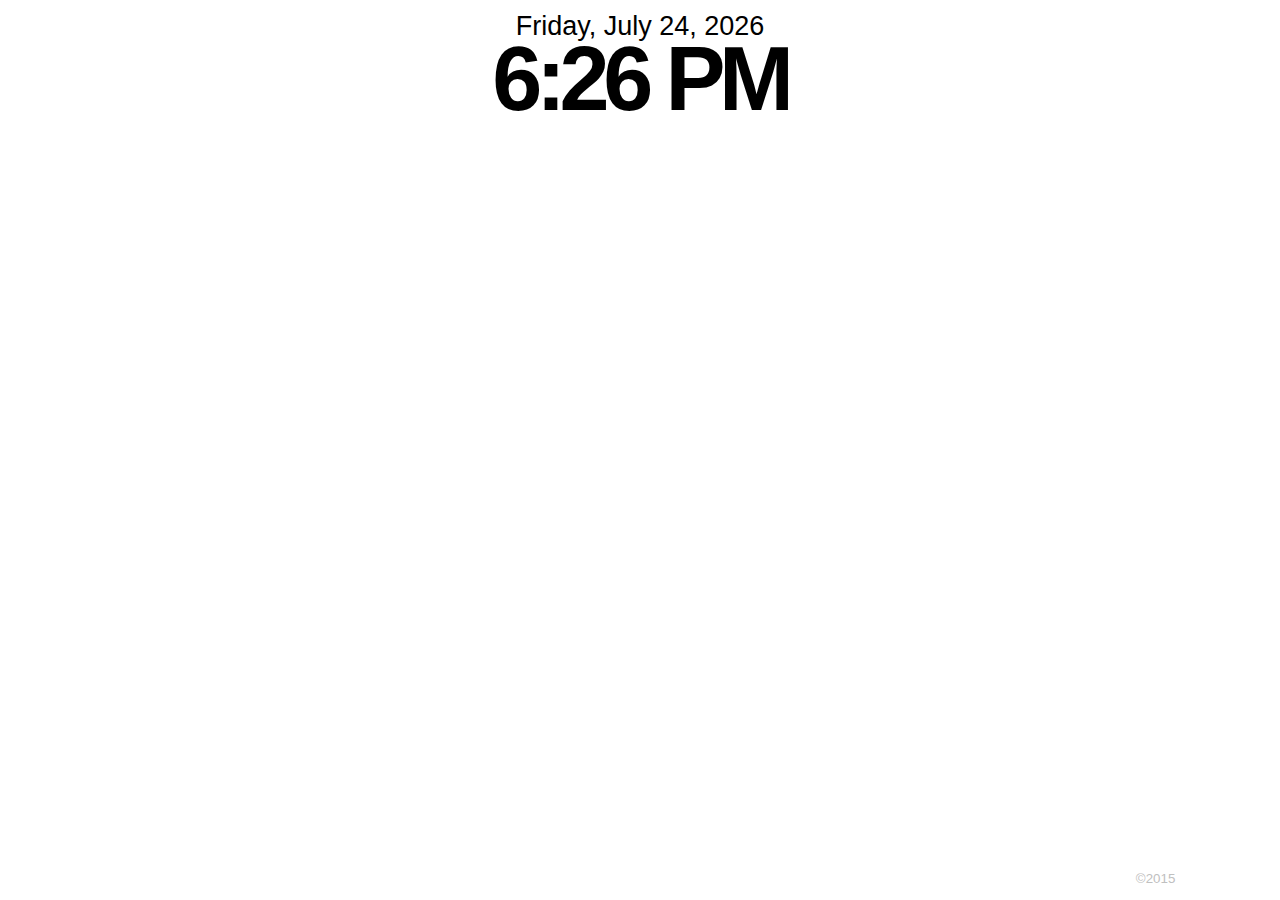
<file: index.html>
<!DOCTYPE html>
<html>
<!-- Copyright(c) 2015 Glen Campbell -->
<head>
<title>Clock/Calendar</title>
<meta http-equiv="X-UA-Compatible" content="IE=edge">
<meta name="viewport" content="width=device-width, initial-scale=1">
<meta name="description" content="online clock for your computer desktop or wallpaper continuously updated">
<meta name="author" content="Glen Campbell <glen@xlerb.com>">
<link rel="shortcut icon" href="/favicon.ico" type="image/x-icon">
<link rel="icon" href="/favicon.ico" type="image/x-icon"><style>
body {
background: url(http://cdn.broadpool.com/london.jpg) no-repeat center center fixed;
font-family: helvetica neue, helvetica, arial, sans-serif;
font-weight: normal;
-webkit-background-size: cover;
-moz-background-size: cover;
-o-background-size: cover;
background-size: cover;
margin: 0;
padding: 0;
line-height: 100%;
}
#clockbox {
width: 100%;
margin-left: auto;
margin-right: auto;
position: absolute;
top: 2%;
color: black;
font-size: 24pt;
font-size: 3vh;
line-height: 60%;
text-align: center;
}
#clockbox span {
letter-spacing: -0.5vw;
color: black;
line-height: 100%;
font-size: 10vh;
font-weight: bold;
}
footer {
width: 100%;
font-size: 10pt;
color: silver;
position: absolute;
bottom: 0;
left: 0;
margin: 0;
}
a {
color: white;
text-decoration: none;
}
a:hover {
color: white;
text-decoration: underline;
}
footer {
width: 98%;
font-size: 10pt;
text-align: right;
color: silver;
position: absolute;
bottom: 0;
left: 0;
padding: 1%;
margin: 0 auto 0 auto;
}
</style>
</head>
<body>

<div id="clockbox"></div>

<footer>
&copy;2015 <a href="http://glencampbell.co" title="My world-famous blog/website thing">Glen Campbell</a>
</footer>

</body>
</html>
<script type="text/javascript">
tday  =new Array("Sunday","Monday","Tuesday","Wednesday","Thursday","Friday","Saturday");
tmonth=new Array("January","February","March","April","May","June","July","August","September","October","November","December");

function GetClock(){
d = new Date();
nday   = d.getDay();
nmonth = d.getMonth();
ndate  = d.getDate();
nyear = d.getYear();
nhour  = d.getHours();
nmin   = d.getMinutes();
if(nyear<1000) nyear=nyear+1900;

     if(nhour ==  0) {ap = " AM";nhour = 12;}
else if(nhour <= 11) {ap = " AM";}
else if(nhour == 12) {ap = " PM";}
else if(nhour >= 13) {ap = " PM";nhour -= 12;}

if(nmin <= 9) {nmin = "0" +nmin;}

document.getElementById('clockbox').innerHTML=""+tday[nday]+", "+tmonth[nmonth]+" "+ndate+", "+nyear+"<br><span>"+nhour+":"+nmin+ap+"</span>";
setTimeout("GetClock()", 1000);
}
window.onload=GetClock;
</script>
<script>
  (function(i,s,o,g,r,a,m){i['GoogleAnalyticsObject']=r;i[r]=i[r]||function(){
  (i[r].q=i[r].q||[]).push(arguments)},i[r].l=1*new Date();a=s.createElement(o),
  m=s.getElementsByTagName(o)[0];a.async=1;a.src=g;m.parentNode.insertBefore(a,m)
  })(window,document,'script','//www.google-analytics.com/analytics.js','ga');

  ga('create', 'UA-38736191-4', 'itime.io');
  ga('send', 'pageview');

</script>
</file>
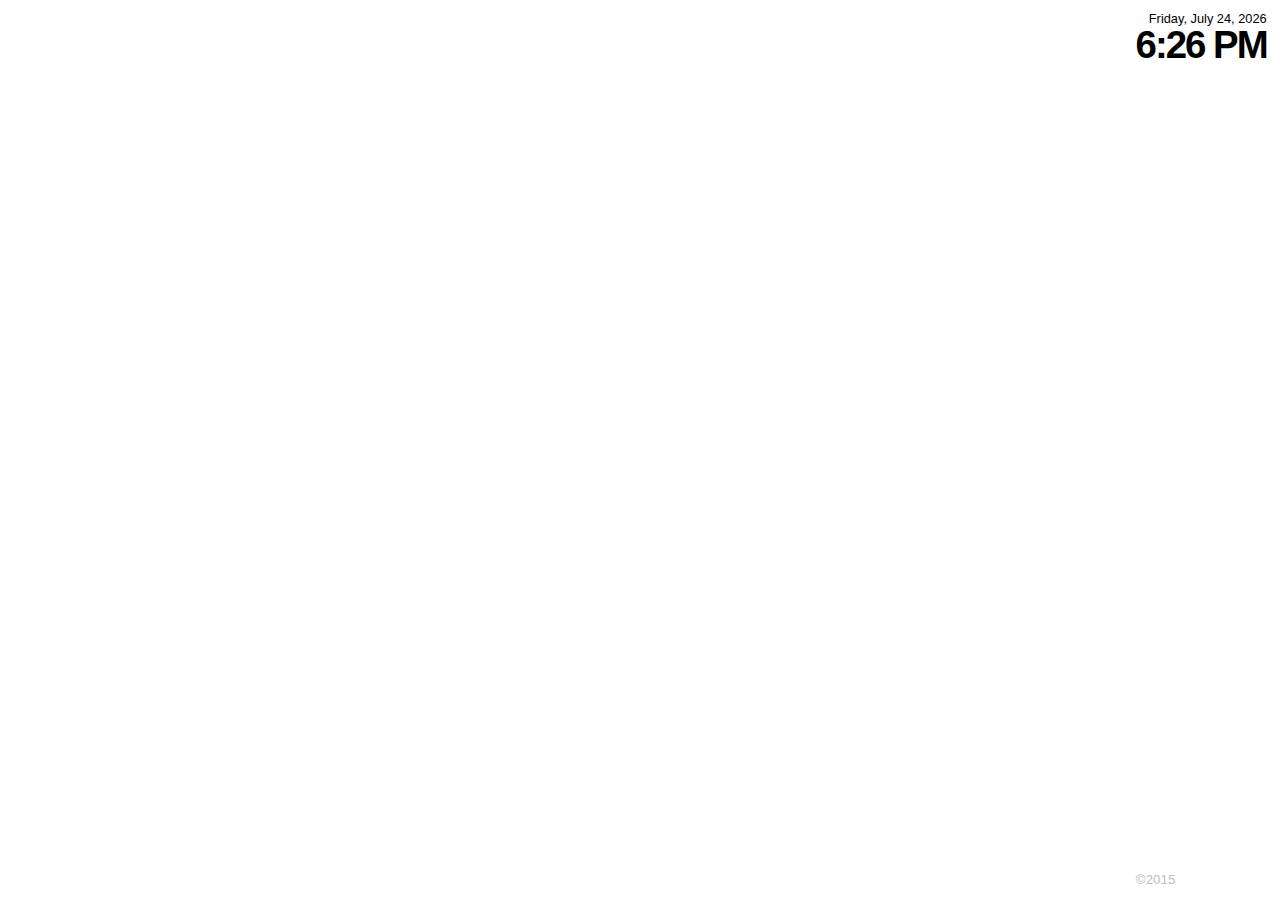
<file: site/index.html>
<!DOCTYPE html>
<html>
<!-- Copyright(c)2015 Glen Campbell -->
<head>
<title>itime.io</title>
<meta http-equiv="X-UA-Compatible" content="IE=edge">
<meta name="viewport" content="width=device-width, initial-scale=1">
<meta name="description" content="Your Internet clock">
<meta name="author" content="Glen Campbell <glen@xlerb.com>">
<style>
body {
font-family: helvetica neue, helvetica, arial, sans-serif;
font-size: 1vw;
background: url(http://cdn.broadpool.com/london.jpg) no-repeat center center fixed;
-webkit-background-size: cover;
-moz-background-size: cover;
-o-background-size: cover;
background-size: cover;
margin: 0;
padding: 0 10pt;
line-height: 100%;
}
p#clockbox {
text-align: right;
}
.day:after {
content: ", ";
}
.date:after {
content: "";
}
.time {
display: block;
font-weight: bold;
letter-spacing: -2px;
font-size: 3vw;
line-height: 3vw;
}
footer {
width: 98%;
font-size: 10pt;
text-align: right;
color: silver;
position: absolute;
bottom: 0;
left: 0;
padding: 1%;
margin: 0 auto 0 auto;
}
a {
color: white;
text-decoration: none;
}
a:hover {
color: white;
text-decoration: underline;
}
</style>
</head>
<body>

<p id="clockbox"></p>

<footer>
&copy;2015 <a href="http://glencampbell.co" title="My world-famous blog/website thing">Glen Campbell</a>
</footer>

</body>
</html>
<script type="text/javascript">
tday  =new Array("Sunday","Monday","Tuesday","Wednesday","Thursday","Friday","Saturday");
tmonth=new Array("January","February","March","April","May","June","July","August","September","October","November","December");

function GetClock(){
d = new Date();
nday   = d.getDay();
nmonth = d.getMonth();
ndate  = d.getDate();
nyear = d.getYear();
nhour  = d.getHours();
nmin   = d.getMinutes();
if(nyear<1000) nyear=nyear+1900;

     if(nhour ==  0) {ap = " AM";nhour = 12;}
else if(nhour <= 11) {ap = " AM";}
else if(nhour == 12) {ap = " PM";}
else if(nhour >= 13) {ap = " PM";nhour -= 12;}

if(nmin <= 9) {nmin = "0" +nmin;}

document.getElementById('clockbox').innerHTML="<span class=\"day\">"+tday[nday]+"</span>"+
  "<span class=\"date\">"+tmonth[nmonth]+" "+ndate+", "+nyear+"</span>"+
  "<span class=\"time\">"+nhour+":"+nmin+ap+"</span>";
setTimeout("GetClock()", 1000);
}
window.onload=GetClock;
</script>
<script>
  (function(i,s,o,g,r,a,m){i['GoogleAnalyticsObject']=r;i[r]=i[r]||function(){
  (i[r].q=i[r].q||[]).push(arguments)},i[r].l=1*new Date();a=s.createElement(o),
  m=s.getElementsByTagName(o)[0];a.async=1;a.src=g;m.parentNode.insertBefore(a,m)
  })(window,document,'script','//www.google-analytics.com/analytics.js','ga');

  ga('create', 'UA-38736191-5', 'auto');
  ga('send', 'pageview');

</script>
</file>
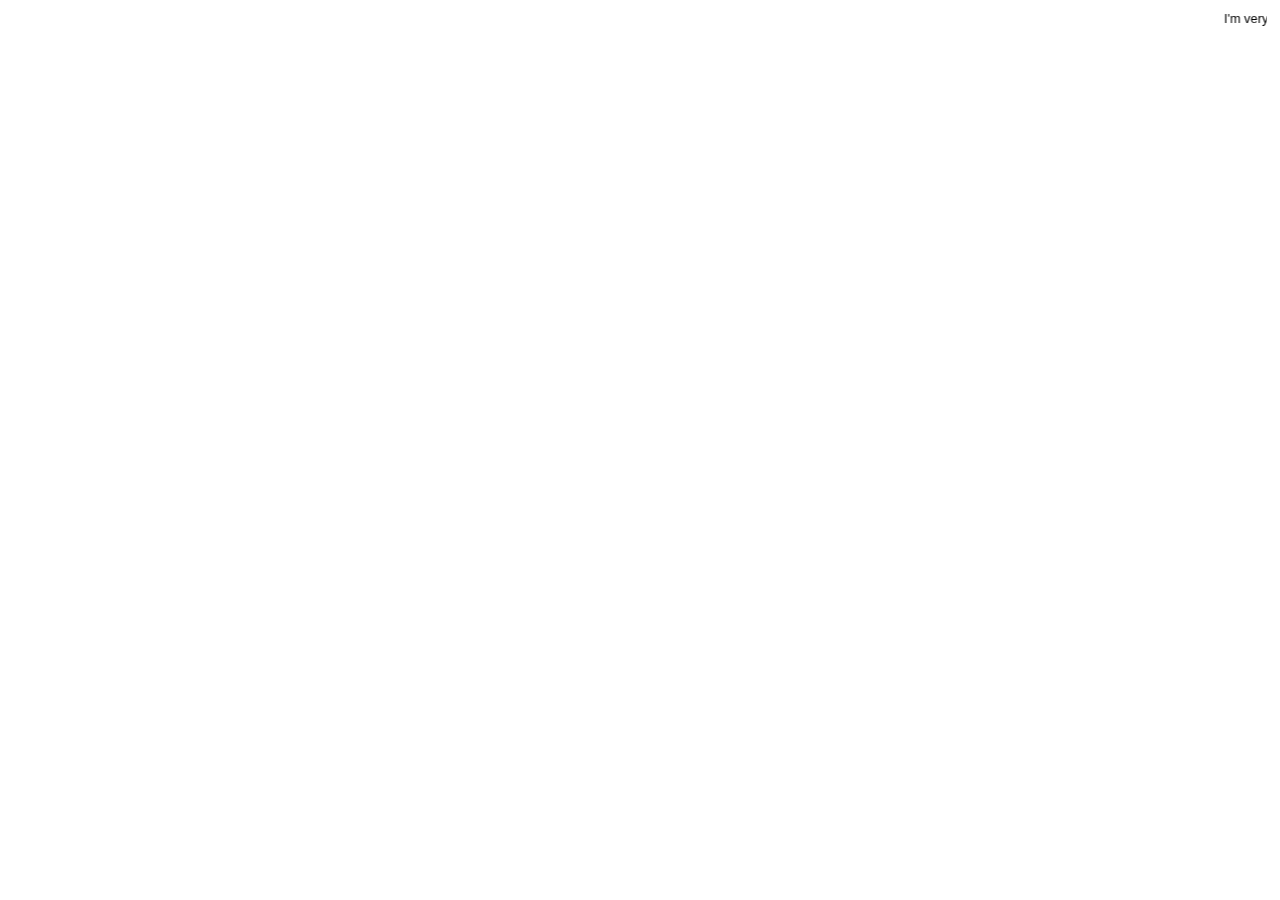
<file: site/404error.html>
<!DOCTYPE html>
<html>
<!-- Copyright(c)2014 Glen Campbell -->
<head>
<title>xlerb - NOT FOUND</title>
<meta http-equiv="X-UA-Compatible" content="IE=edge">
<meta name="viewport" content="width=device-width, initial-scale=1">
<meta name="description" content="xlerb is not a word">
<meta name="author" content="Glen Campbell <glen@xlerb.com>">
<style>
body {
font-family: helvetica neue, helvetica, arial, sans-serif;
font-size: 1vw;
background: url(http://cdn.broadpool.com/london.jpg) no-repeat center center fixed;
-webkit-background-size: cover;
-moz-background-size: cover;
-o-background-size: cover;
background-size: cover;
margin: 0;
padding: 1%;
line-height: 100%;
}
h1 {
color: white;
letter-spacing: -1vw;
position: absolute;
bottom: 0;
right: 0;
text-align: right;
font-size: 64pt;
font-size: 12vw;
padding-right: 1%;
}
</style>
</head>
<body>

<h1>404 Not Found</h1>

<marquee>
I'm very sorry, but I was not able to find the file or page
that you requested.
You have no idea how upsetting this is.
I'd really like to get it right, but sometimes things like this happen.
I hope it doesn't spoil your day.
One time, someone asked me for a raccoon. 
I don't have a raccoon.
This made me sad.
Do you have a raccoon?
Check your URL and see if you misspelled something.
Click <a href="/">here</a> to return to the home page.
</marquee>

</body>
</html>
</file>
